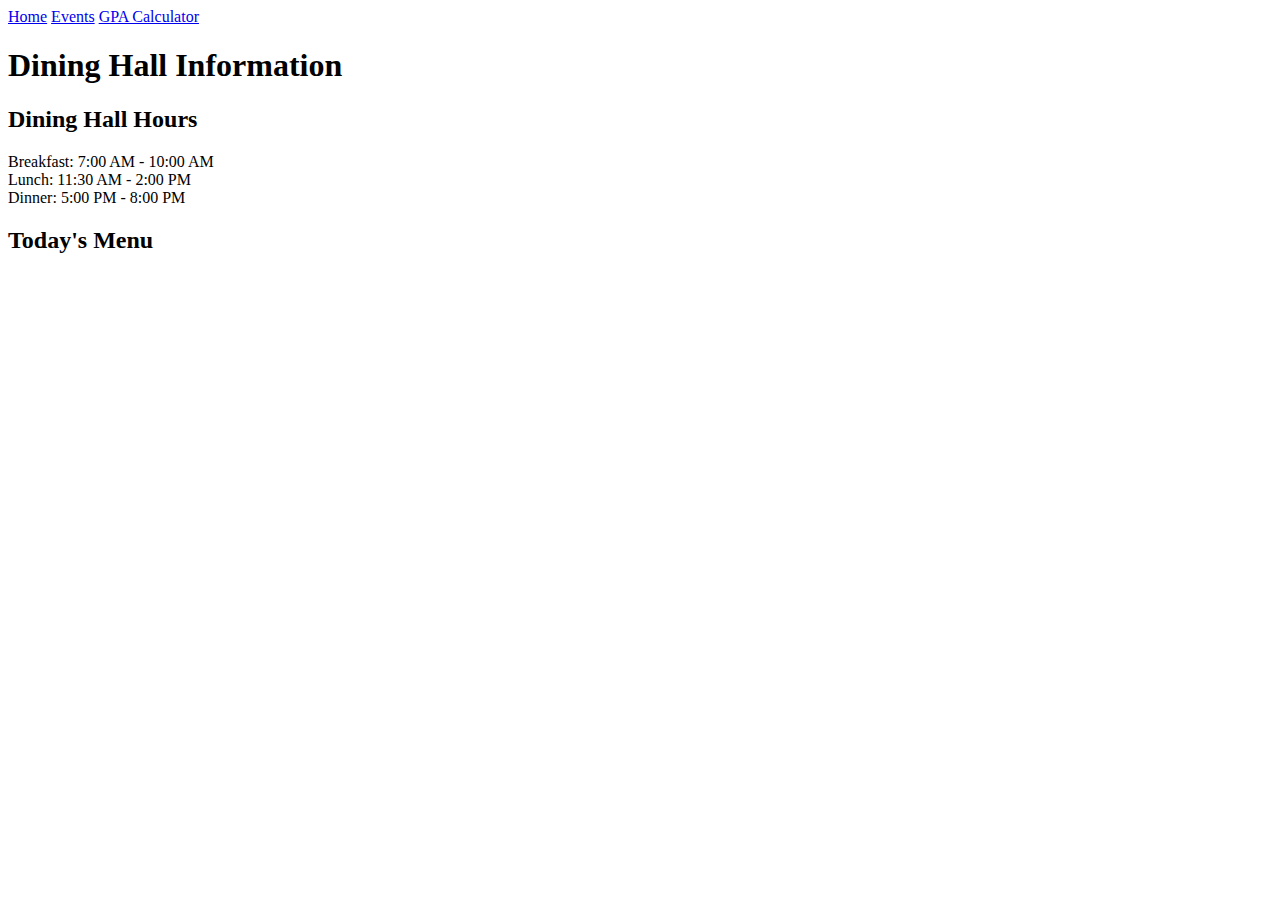
<file: dining.html>
<!DOCTYPE html>
<html lang="en">

  <head>
    <meta charset="UTF-8" />
    <meta name="viewport" content="width=device-width, initial-scale=1" />
    <title>Campus Super App</title>
    <link href="https://cdn.jsdelivr.net/npm/bootstrap@5.3.5/dist/css/bootstrap.min.css" rel="stylesheet" integrity="sha384-SgOJa3DmI69IUzQ2PVdRZhwQ+dy64/BUtbMJw1MZ8t5HZApcHrRKUc4W0kG879m7" crossorigin="anonymous">
    <link href = "./css/style.css" rel="stylesheet" />
  </head>
    <body class="container my-5">
    <!-- Navigation ribbon -->
    <div class="w-100 bg-light py-3 mb-4">
      <div class="container d-flex justify-content-start align-items-center gap-3 flex-wrap">
        <a class="btn btn-danger btn-lg" href="index.html">Home</a>
        <a class="btn btn-danger btn-lg" href="event.html">Events</a>
        <a class="btn btn-danger btn-lg" href="gpa.html">GPA Calculator</a>
      </div>
    </div>
    
    <h1 class="text-center mb-5">Dining Hall Information</h1>
    <!-- Dining Hall Hours -->
    <h2 class="mb-4 text-center">Dining Hall Hours</h2>
    <ul class="text-center no-bullets">
      <li>Breakfast: 7:00 AM - 10:00 AM</li>
      <li>Lunch: 11:30 AM - 2:00 PM</li>
      <li>Dinner: 5:00 PM - 8:00 PM</li>
    </ul>
    <!-- Dining menu images and labels -->
    <h2 class="mb-4 mt-5">Today's Menu</h2>
    <div id="food-menu" class="row g-3 mt-4">

    </div>
   </body>
    <script src="./js/script.js"></script>
</file>
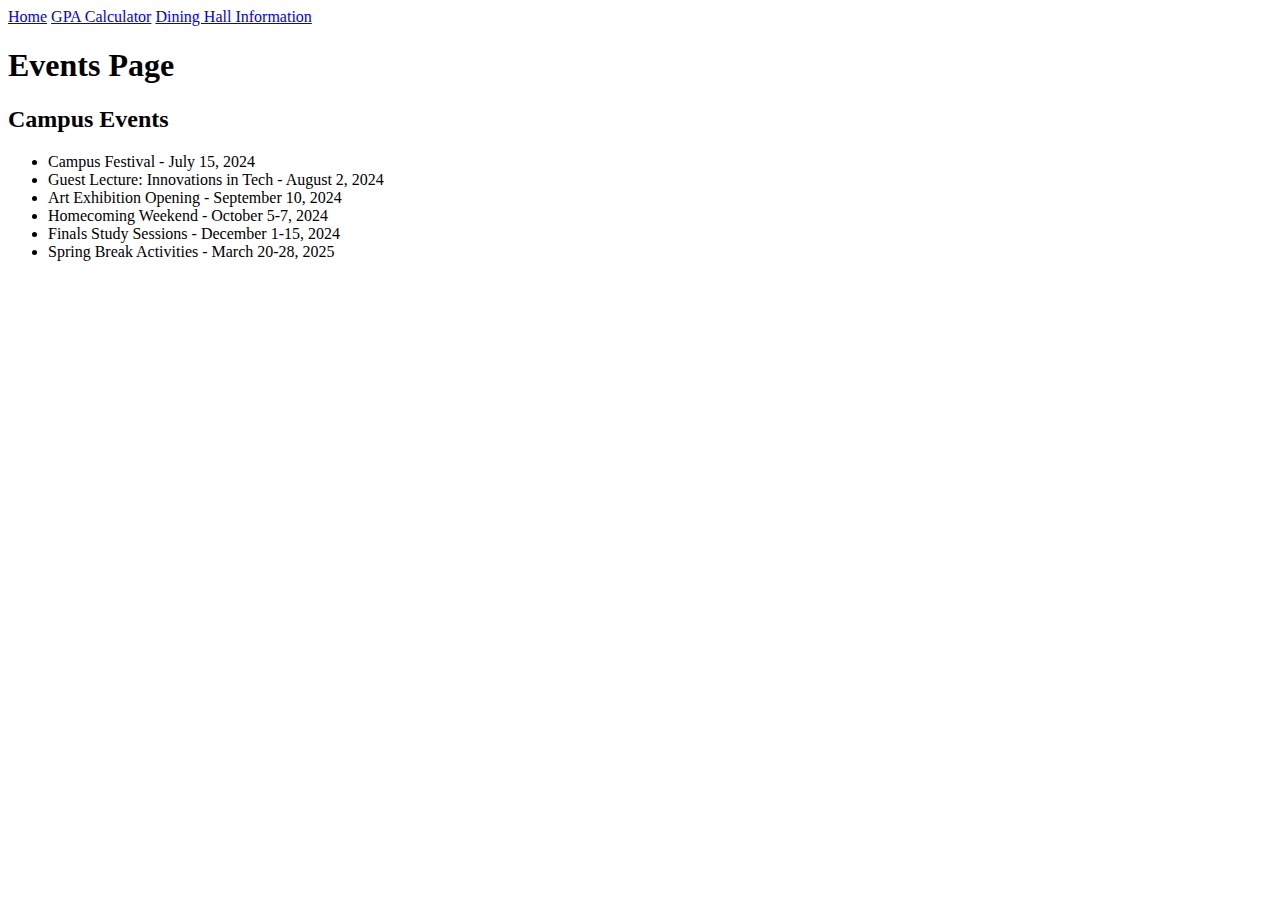
<file: event.html>
<!DOCTYPE html>
<html lang="en">

  <head>
    <meta charset="UTF-8" />
    <meta name="viewport" content="width=device-width, initial-scale=1" />
    <title>Campus Super App</title>
    <link href="https://cdn.jsdelivr.net/npm/bootstrap@5.3.5/dist/css/bootstrap.min.css" rel="stylesheet" integrity="sha384-SgOJa3DmI69IUzQ2PVdRZhwQ+dy64/BUtbMJw1MZ8t5HZApcHrRKUc4W0kG879m7" crossorigin="anonymous">
    <link href = "./css/style.css" rel="stylesheet" />
  </head>
    <body class="container my-5">
    <!-- Navigation ribbon -->
    <div class="w-100 bg-light py-3 mb-4">
      <div class="container d-flex justify-content-start align-items-center gap-3 bg-danger">
        <a class="btn btn-danger btn-lg" href="index.html">Home</a>
        <a class="btn btn-danger btn-lg" href="gpa.html">GPA Calculator</a>
        <a class="btn btn-danger btn-lg" href="dining.html">Dining Hall Information</a>
      </div>
    </div>

    <h1 class="text-center mb-5">Events Page</h1>
    <h2 class="mb-4">Campus Events</h2>
    <ul class="mb-5">
      <li>Campus Festival - July 15, 2024</li>
      <li>Guest Lecture: Innovations in Tech - August 2, 2024</li>
      <li>Art Exhibition Opening - September 10, 2024</li>
      <li>Homecoming Weekend - October 5-7, 2024</li>
      <li>Finals Study Sessions - December 1-15, 2024</li>
      <li>Spring Break Activities - March 20-28, 2025</li>
    </ul>
   </body>
</file>
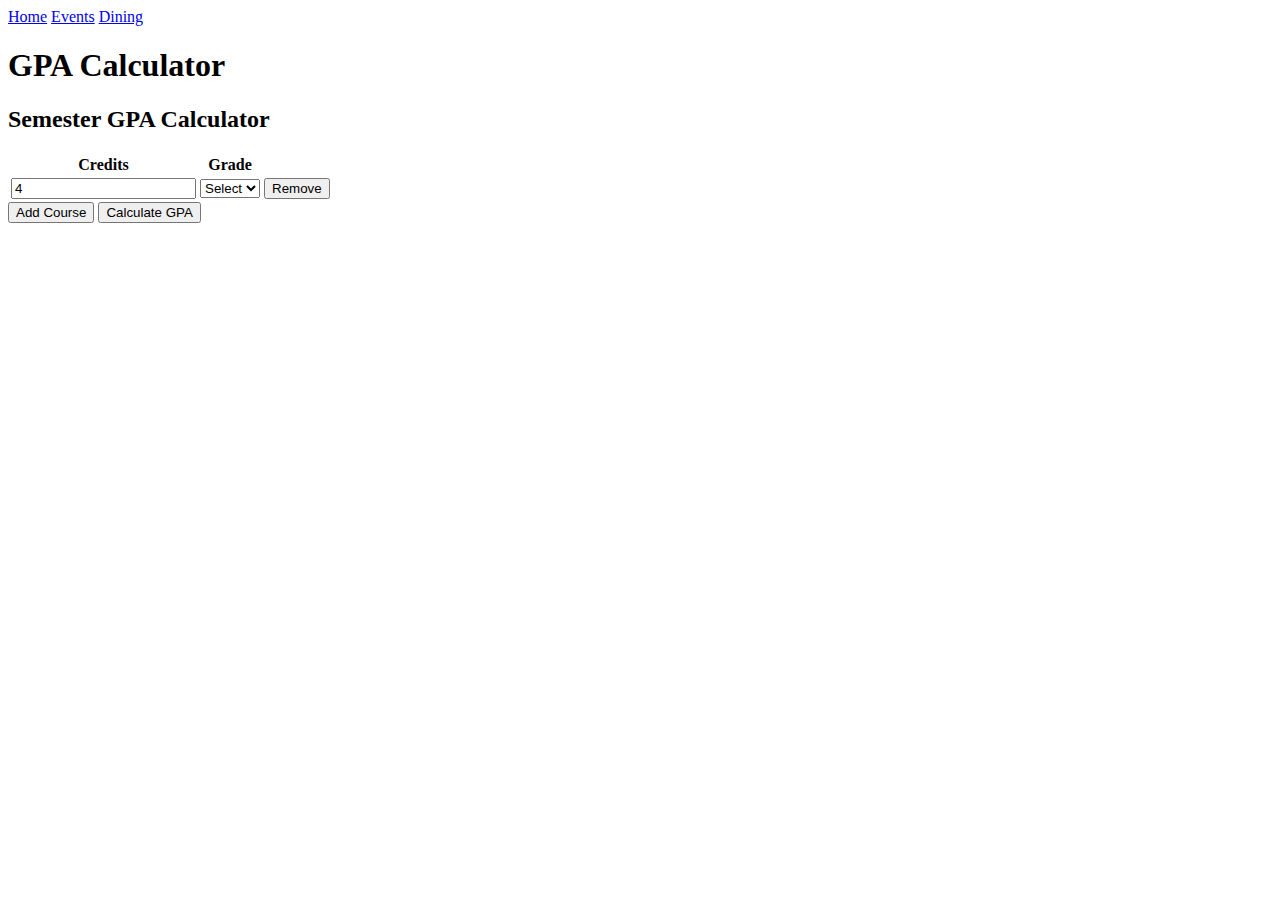
<file: gpa.html>
<!DOCTYPE html>
<html lang="en">

  <head>
    <meta charset="UTF-8" />
    <meta name="viewport" content="width=device-width, initial-scale=1" />
    <title>Campus Super App</title>
    <link href="https://cdn.jsdelivr.net/npm/bootstrap@5.3.5/dist/css/bootstrap.min.css" rel="stylesheet" integrity="sha384-SgOJa3DmI69IUzQ2PVdRZhwQ+dy64/BUtbMJw1MZ8t5HZApcHrRKUc4W0kG879m7" crossorigin="anonymous">
    <link href = "./css/style.css" rel="stylesheet" />
  </head>
  <body class="container my-5">
    <!-- Navigation ribbon -->
    <div class="w-100 bg-light py-3 mb-4">
      <div class="container d-flex justify-content-start align-items-center gap-3 flex-wrap">
        <a class="btn btn-danger btn-lg" href="index.html">Home</a>
        <a class="btn btn-danger btn-lg" href="event.html">Events</a>
        <a class="btn btn-danger btn-lg" href="dining.html">Dining</a>
      </div>
    </div>

    <h1 class="text-center mb-5">GPA Calculator</h1>

    <!-- Semester GPA calculator -->
    <div id="gpa-calculator">
      <h2>Semester GPA Calculator</h2>
      <div class="table-responsive">
        <table id="gpa-table" class="table">
        <thead>
          <tr>
            <th>Credits</th>
            <th>Grade</th>
            <th></th>
          </tr>
        </thead>
        <!-- GPA Rows -->
        <tbody>
          <tr>
            <td><input class="credits" type="number" min="0" step="1" value="4"></td>
            <td>
              <select class="grade">
                <option value="">Select</option>
                <option>A</option><option>A-</option><option>B+</option><option>B</option><option>B-</option>
                <option>C+</option><option>C</option><option>C-</option><option>D+</option><option>D</option>
                <option>F</option>
              </select>
            </td>
            <td><button class="remove-row">Remove</button></td>
          </tr>
        </tbody>
        </table>
      </div>
      <!-- GPA Calculator buttons -->
      <div class="d-grid gap-2 d-sm-flex mt-3">
        <button id="add-row" class="btn btn-outline-secondary me-sm-2">Add Course</button>
        <button id="calc" class="btn btn-primary">Calculate GPA</button>
      </div>

      <div id="gpa-result" class="mt-3"></div>
    </div>
    <script src="./js/script.js"></script>
  </body>
</html>
</file>
<file: css/style.css>
.no-bullets {
  list-style-type: none;
  padding-left: 0;
}

/* Dining menu images: fixed-height cards with cropped cover */
.food-item {
  overflow: hidden;
}
.food-item img {
  width: 100%;
  height: 160px;
  object-fit: cover;
  display: block;
}

@media (min-width: 768px) {
  .food-item img {
    height: 200px;
  }
}

@media (min-width: 1200px) {
  .food-item img {
    height: 220px;
  }
}
</file>
